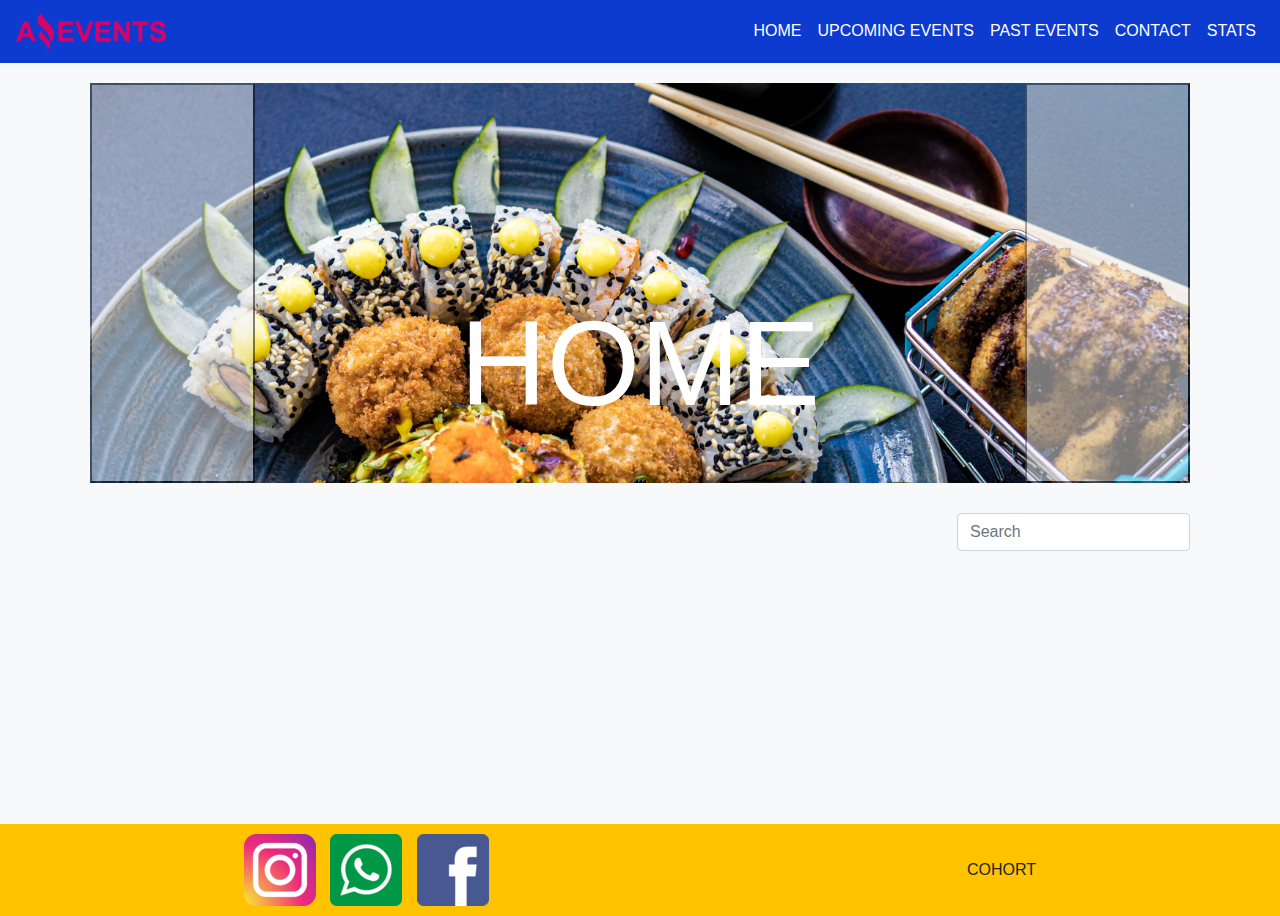
<file: index.html>
<!DOCTYPE html>
<html lang="es">
<head>
  <meta charset="UTF-8">
  <meta name="viewport" content="width=device-width, initial-scale=1.0">
  <title>Página Web</title>
  <link href="https://stackpath.bootstrapcdn.com/bootstrap/4.5.2/css/bootstrap.min.css" rel="stylesheet">
  <link rel="stylesheet" href="./styles.css">
  <style>
    
  </style>
</head>
<body>
    <header>
        <nav class="navbar navbar-expand-lg navbar-custom">
            <a class="navbar-brand" href="./index.html"><img src="./assets/amazing_brand.png"  class="logo" alt="logo"></a>
            <button class="navbar-toggler" type="button" data-toggle="collapse" data-target="#navbarNav" aria-controls="navbarNav" aria-expanded="false" aria-label="Toggle navigation">
              <span class="navbar-toggler-icon"></span>
            </button>
            <div class="collapse navbar-collapse" id="navbarNav">
              <ul class="navbar-nav ml-auto">
                <li class="nav-item"><a class="nav-link" href="#">HOME</a></li>
                <li class="nav-item"><a class="nav-link" href="./upcomingEvents.html">UPCOMING EVENTS</a></li>
                <li class="nav-item"><a class="nav-link" href="./pastEvents.html">PAST EVENTS</a></li>
                <li class="nav-item"><a class="nav-link" href="./contact.html">CONTACT</a></li>
                <li class="nav-item"><a class="nav-link" href="./stats.html">STATS</a></li>
              </ul>
            </div>
          </nav>
    </header>

        <main class="container main-content">
          <div id="carouselExampleCaptions" class="carousel slide">
            <div class="carousel-indicators">
              <button type="button" data-bs-target="#carouselExampleCaptions" data-bs-slide-to="0" class="active" aria-current="true" aria-label="Slide 1"></button>
              <button type="button" data-bs-target="#carouselExampleCaptions" data-bs-slide-to="1" aria-label="Slide 2"></button>
              <button type="button" data-bs-target="#carouselExampleCaptions" data-bs-slide-to="2" aria-label="Slide 3"></button>
            </div>
            <div class="carousel-inner">
              <div class="carousel-item active">
                <img src="./assets/optional_banner_1.jpg" class="d-block w-100" alt="...">
                <div class="carousel-caption d-none d-md-block">
                  <h5>HOME</h5>
                </div>
              </div>
              <div class="carousel-item">
                <img src="./assets/optional_banner_2.jpg" class="d-block w-100" alt="...">
                <div class="carousel-caption d-none d-md-block">
                  <h5>HOME</h5>
                </div>
              </div>
              <div class="carousel-item">
                <img src="./assets/optional_banner_3.jpg" class="d-block w-100" alt="...">
                <div class="carousel-caption d-none d-md-block">
                  <h5>HOME</h5>
                </div>
              </div>
            </div>
            <button class="carousel-control-prev" type="button" data-bs-target="#carouselExampleCaptions" data-bs-slide="prev">
              <span class="carousel-control-prev-icon" aria-hidden="true"></span>
              <span class="visually-hidden">Previous</span>
            </button>
            <button class="carousel-control-next" type="button" data-bs-target="#carouselExampleCaptions" data-bs-slide="next">
              <span class="carousel-control-next-icon" aria-hidden="true"></span>
              <span class="visually-hidden">Next</span>
            </button>
          </div>
        
            <div class="d-flex justify-content-between align-items-center mb-5">
              <div id="check-box">
              </div>
              <div>
                <input type="text" class="form-control" placeholder="Search" id="search">
              </div>
            </div>
        
            <div id="containerCards" class="row">
            </div>
        </main>
  

  <footer class="footer-custom d-flex justify-content-around align-items-center">
    <div>
        <a href="https://www.instagram.com/"><img src="./assets/instagram.png" alt="instagram"></a>
        <a href="https://www.whatsapp.com/?lang=es_LA"><img src="./assets/whatsapp.png" alt="whatsapp"></a>
        <a href="https://web.facebook.com/?locale=es_LA&_rdc=1&_rdr"><img src="./assets/facebook.png" alt="facebook"></a>
    </div>
    <div class="cohort ">COHORT</div>
  </footer>

  <script src="https://cdn.jsdelivr.net/npm/bootstrap@5.3.3/dist/js/bootstrap.bundle.min.js" integrity="sha384-YvpcrYf0tY3lHB60NNkmXc5s9fDVZLESaAA55NDzOxhy9GkcIdslK1eN7N6jIeHz" crossorigin="anonymous"></script>
  <script src="./mian.js" type="module"></script>


</body>
</html>
</file>
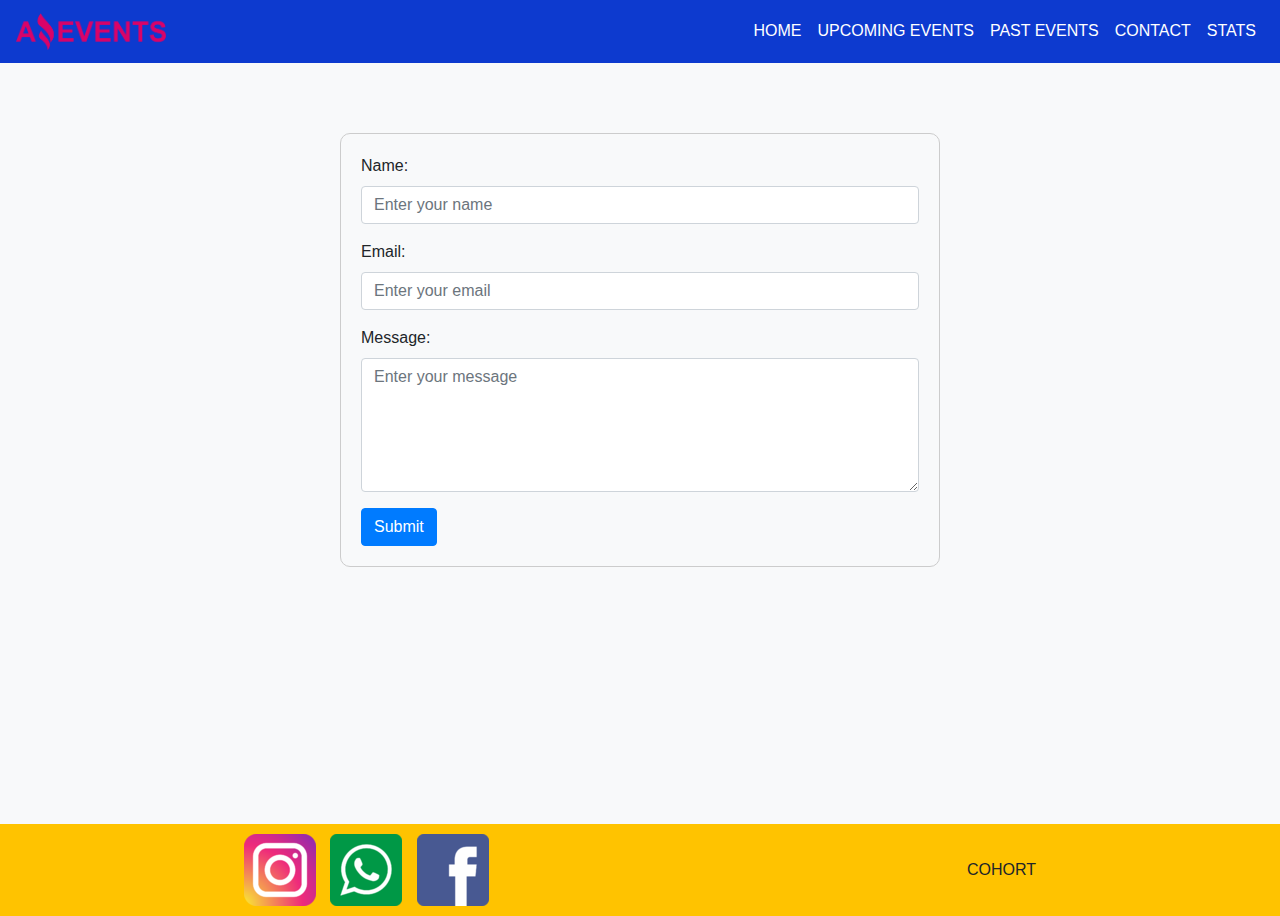
<file: contact.html>
<!DOCTYPE html>
<html lang="es">
<head>
  <meta charset="UTF-8">
  <meta name="viewport" content="width=device-width, initial-scale=1.0">
  <title>Página Web</title>
  <link href="https://stackpath.bootstrapcdn.com/bootstrap/4.5.2/css/bootstrap.min.css" rel="stylesheet">
  <link rel="stylesheet" href="./styles.css">
  <style>
    
  </style>
</head>
<body>
    <header>
        <nav class="navbar navbar-expand-lg navbar-custom">
            <a class="navbar-brand" href="./index.html"><img src="./assets/amazing_brand.png"  class="logo" alt="logo"></a>
            <button class="navbar-toggler" type="button" data-toggle="collapse" data-target="#navbarNav" aria-controls="navbarNav" aria-expanded="false" aria-label="Toggle navigation">
              <span class="navbar-toggler-icon"></span>
            </button>
            <div class="collapse navbar-collapse" id="navbarNav">
              <ul class="navbar-nav ml-auto">
                <li class="nav-item"><a class="nav-link" href="#">HOME</a></li>
                <li class="nav-item"><a class="nav-link" href="./upcomingEvents.html">UPCOMING EVENTS</a></li>
                <li class="nav-item"><a class="nav-link" href="./pastEvents.html">PAST EVENTS</a></li>
                <li class="nav-item"><a class="nav-link" href="./contact.html">CONTACT</a></li>
                <li class="nav-item"><a class="nav-link" href="./stats.html">STATS</a></li>
              </ul>
            </div>
          </nav>
    </header>

        <main class="container main-content">
            <div class="form-container">
                <form>
                  <div class="form-group">
                    <label for="name">Name:</label>
                    <input type="text" class="form-control" id="name" placeholder="Enter your name">
                  </div>
                  <div class="form-group">
                    <label for="email">Email:</label>
                    <input type="email" class="form-control" id="email" placeholder="Enter your email">
                  </div>
                  <div class="form-group">
                    <label for="message">Message:</label>
                    <textarea class="form-control" id="message" rows="5" placeholder="Enter your message"></textarea>
                  </div>
                  <button type="submit" class="btn btn-primary">Submit</button>
                </form>
              </div>
        </main>
  

  <footer class="footer-custom d-flex justify-content-around align-items-center">
    <div>
        <a href="https://www.instagram.com/"><img src="./assets/instagram.png" alt="instagram"></a>
        <a href="https://www.whatsapp.com/?lang=es_LA"><img src="./assets/whatsapp.png" alt="whatsapp"></a>
        <a href="https://web.facebook.com/?locale=es_LA&_rdc=1&_rdr"><img src="./assets/facebook.png" alt="facebook"></a>
    </div>
    <div class="cohort ">COHORT</div>
  </footer>

  <script src="https://cdn.jsdelivr.net/npm/bootstrap@5.3.3/dist/js/bootstrap.bundle.min.js" integrity="sha384-YvpcrYf0tY3lHB60NNkmXc5s9fDVZLESaAA55NDzOxhy9GkcIdslK1eN7N6jIeHz" crossorigin="anonymous"></script>
</body>
</html>
</file>
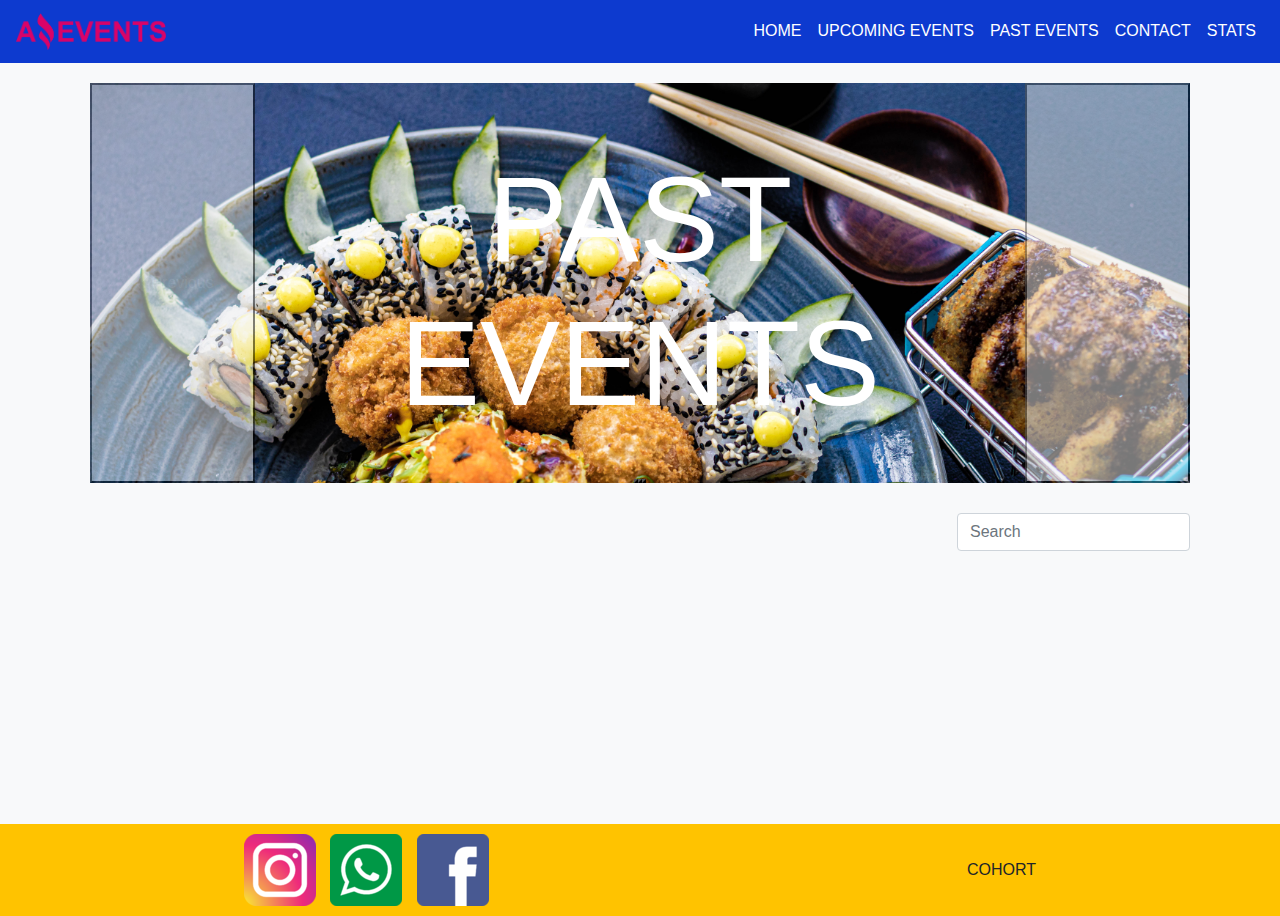
<file: pastEvents.html>
<!DOCTYPE html>
<html lang="es">
<head>
  <meta charset="UTF-8">
  <meta name="viewport" content="width=device-width, initial-scale=1.0">
  <title>Página Web</title>
  <link href="https://stackpath.bootstrapcdn.com/bootstrap/4.5.2/css/bootstrap.min.css" rel="stylesheet">
  <link rel="stylesheet" href="./styles.css">
  <style>
    
  </style>
</head>
<body>
    <header>
        <nav class="navbar navbar-expand-lg navbar-custom">
            <a class="navbar-brand" href="./index.html"><img src="./assets/amazing_brand.png"  class="logo" alt="logo"></a>
            <button class="navbar-toggler" type="button" data-toggle="collapse" data-target="#navbarNav" aria-controls="navbarNav" aria-expanded="false" aria-label="Toggle navigation">
              <span class="navbar-toggler-icon"></span>
            </button>
            <div class="collapse navbar-collapse" id="navbarNav">
              <ul class="navbar-nav ml-auto">
                <li class="nav-item"><a class="nav-link" href="./index.html">HOME</a></li>
                <li class="nav-item"><a class="nav-link" href="./upcomingEvents.html">UPCOMING EVENTS</a></li>
                <li class="nav-item"><a class="nav-link" href="#">PAST EVENTS</a></li>
                <li class="nav-item"><a class="nav-link" href="./contact.html">CONTACT</a></li>
                <li class="nav-item"><a class="nav-link" href="./stats.html">STATS</a></li>
              </ul>
            </div>
          </nav>
    </header>

        <main class="container main-content">
          <div id="carouselExampleCaptions" class="carousel slide">
            <div class="carousel-indicators">
              <button type="button" data-bs-target="#carouselExampleCaptions" data-bs-slide-to="0" class="active" aria-current="true" aria-label="Slide 1"></button>
              <button type="button" data-bs-target="#carouselExampleCaptions" data-bs-slide-to="1" aria-label="Slide 2"></button>
              <button type="button" data-bs-target="#carouselExampleCaptions" data-bs-slide-to="2" aria-label="Slide 3"></button>
            </div>
            <div class="carousel-inner">
              <div class="carousel-item active">
                <img src="./assets/optional_banner_1.jpg" class="d-block w-100" alt="...">
                <div class="carousel-caption d-none d-md-block">
                  <h5>PAST EVENTS</h5>
                </div>
              </div>
              <div class="carousel-item">
                <img src="./assets/optional_banner_2.jpg" class="d-block w-100" alt="...">
                <div class="carousel-caption d-none d-md-block">
                  <h5>PAST EVENTS</h5>
                </div>
              </div>
              <div class="carousel-item">
                <img src="./assets/optional_banner_3.jpg" class="d-block w-100" alt="...">
                <div class="carousel-caption d-none d-md-block">
                  <h5>PAST EVENTS</h5>
                </div>
              </div>
            </div>
            <button class="carousel-control-prev" type="button" data-bs-target="#carouselExampleCaptions" data-bs-slide="prev">
              <span class="carousel-control-prev-icon" aria-hidden="true"></span>
              <span class="visually-hidden">Previous</span>
            </button>
            <button class="carousel-control-next" type="button" data-bs-target="#carouselExampleCaptions" data-bs-slide="next">
              <span class="carousel-control-next-icon" aria-hidden="true"></span>
              <span class="visually-hidden">Next</span>
            </button>
          </div>
        
            <div class="d-flex justify-content-between align-items-center mb-5">
              <div id="check-box">
              </div>
              <div>
                <input type="text" class="form-control" placeholder="Search" id="search">
              </div>
            </div>
        
            <div id="containerCards"  class="row">
              
            </div>
        </main>
  

  <footer class="footer-custom d-flex justify-content-around align-items-center">
    <div>
        <a href="https://www.instagram.com/"><img src="./assets/instagram.png" alt="instagram"></a>
        <a href="https://www.whatsapp.com/?lang=es_LA"><img src="./assets/whatsapp.png" alt="whatsapp"></a>
        <a href="https://web.facebook.com/?locale=es_LA&_rdc=1&_rdr"><img src="./assets/facebook.png" alt="facebook"></a>
    </div>
    <div class="cohort ">COHORT</div>
  </footer>

  <script src="https://cdn.jsdelivr.net/npm/bootstrap@5.3.3/dist/js/bootstrap.bundle.min.js" integrity="sha384-YvpcrYf0tY3lHB60NNkmXc5s9fDVZLESaAA55NDzOxhy9GkcIdslK1eN7N6jIeHz" crossorigin="anonymous"></script>
  <script src="./pastEvents.js" type="module"></script>
</body>
</html>
</file>
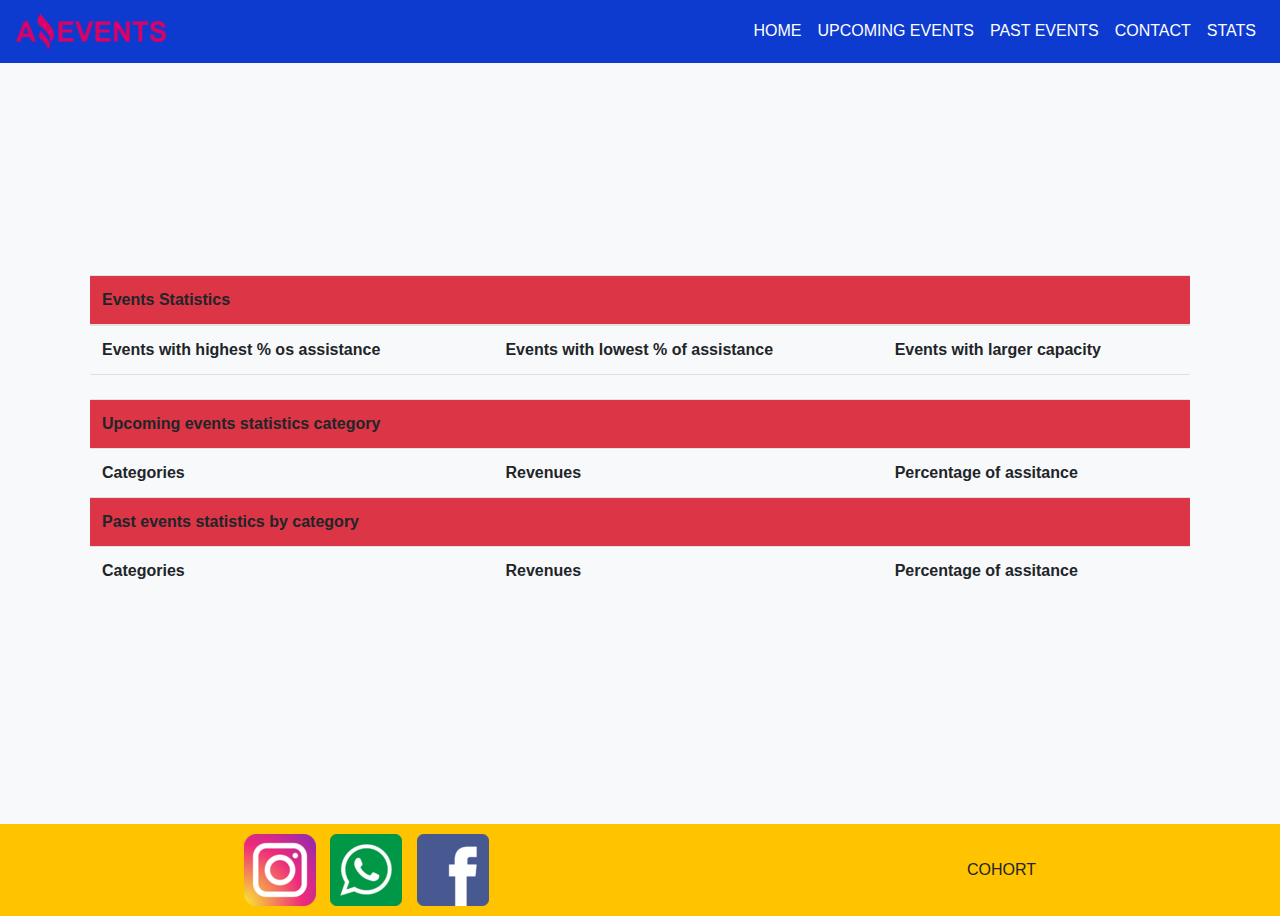
<file: stats.html>
<!DOCTYPE html>
<html lang="es">
<head>
  <meta charset="UTF-8">
  <meta name="viewport" content="width=device-width, initial-scale=1.0">
  <title>Página Web</title>
  <link href="https://stackpath.bootstrapcdn.com/bootstrap/4.5.2/css/bootstrap.min.css" rel="stylesheet">
  <link rel="stylesheet" href="./styles.css">
  <style>
    
  </style>
</head>
<body>
    <header>
        <nav class="navbar navbar-expand-lg navbar-custom">
            <a class="navbar-brand" href="./index.html"><img src="./assets/amazing_brand.png"  class="logo" alt="logo"></a>
            <button class="navbar-toggler" type="button" data-toggle="collapse" data-target="#navbarNav" aria-controls="navbarNav" aria-expanded="false" aria-label="Toggle navigation">
              <span class="navbar-toggler-icon"></span>
            </button>
            <div class="collapse navbar-collapse" id="navbarNav">
              <ul class="navbar-nav ml-auto">
                <li class="nav-item"><a class="nav-link" href="./index.html">HOME</a></li>
                <li class="nav-item"><a class="nav-link" href="./upcomingEvents.html">UPCOMING EVENTS</a></li>
                <li class="nav-item"><a class="nav-link" href="./pastEvents.html">PAST EVENTS</a></li>
                <li class="nav-item"><a class="nav-link" href="./contact.html">CONTACT</a></li>
                <li class="nav-item"><a class="nav-link" href="./stats.html">STATS</a></li>
              </ul>
            </div>
          </nav>
    </header>

        <main class="container main-content d-flex align-items-center">
            <table class="table">
                <thead>
                  <tr>
                    <th class="thTable bg-danger" scope="col" colspan="3">Events Statistics</th>
                  </tr>
                </thead>
                <tbody id="tbody">
                  <tr>
                    <th>Events with highest % os assistance</th>
                    <th>Events with lowest % of assistance</th>
                    <th>Events with larger capacity</th>
                  </tr>
                  <tr>
                    <td id="assisHigh"></td>
                    <td id="assisLow"></td>
                    <td id="eventLarg"></td>
                  </tr>
                  <tr>
                    <th class="thTable bg-danger" scope="row" colspan="3">Upcoming events statistics category</th>
                  </tr>
                  <tr>
                    <th>Categories</th>
                    <th>Revenues</th>
                    <th>Percentage of assitance</th>
                  </tr>

                  <tr>
                    <th class="thTable bg-danger" scope="row" colspan="3">Past events statistics by category</th>
                  </tr>
                  <tr>
                    <th>Categories</th>
                    <th>Revenues</th>
                    <th>Percentage of assitance</th>
                  </tr>
                  
                </tbody>
              </table>
        </main>
  

  <footer class="footer-custom d-flex justify-content-around align-items-center">
    <div>
        <a href="https://www.instagram.com/"><img src="./assets/instagram.png" alt="instagram"></a>
        <a href="https://www.whatsapp.com/?lang=es_LA"><img src="./assets/whatsapp.png" alt="whatsapp"></a>
        <a href="https://web.facebook.com/?locale=es_LA&_rdc=1&_rdr"><img src="./assets/facebook.png" alt="facebook"></a>
    </div>
    <div class="cohort ">COHORT</div>
  </footer>

  <script src="https://cdn.jsdelivr.net/npm/bootstrap@5.3.3/dist/js/bootstrap.bundle.min.js" integrity="sha384-YvpcrYf0tY3lHB60NNkmXc5s9fDVZLESaAA55NDzOxhy9GkcIdslK1eN7N6jIeHz" crossorigin="anonymous"></script>
  <script src="./stats.js" type="module"></script>
</body>
</html>
</file>
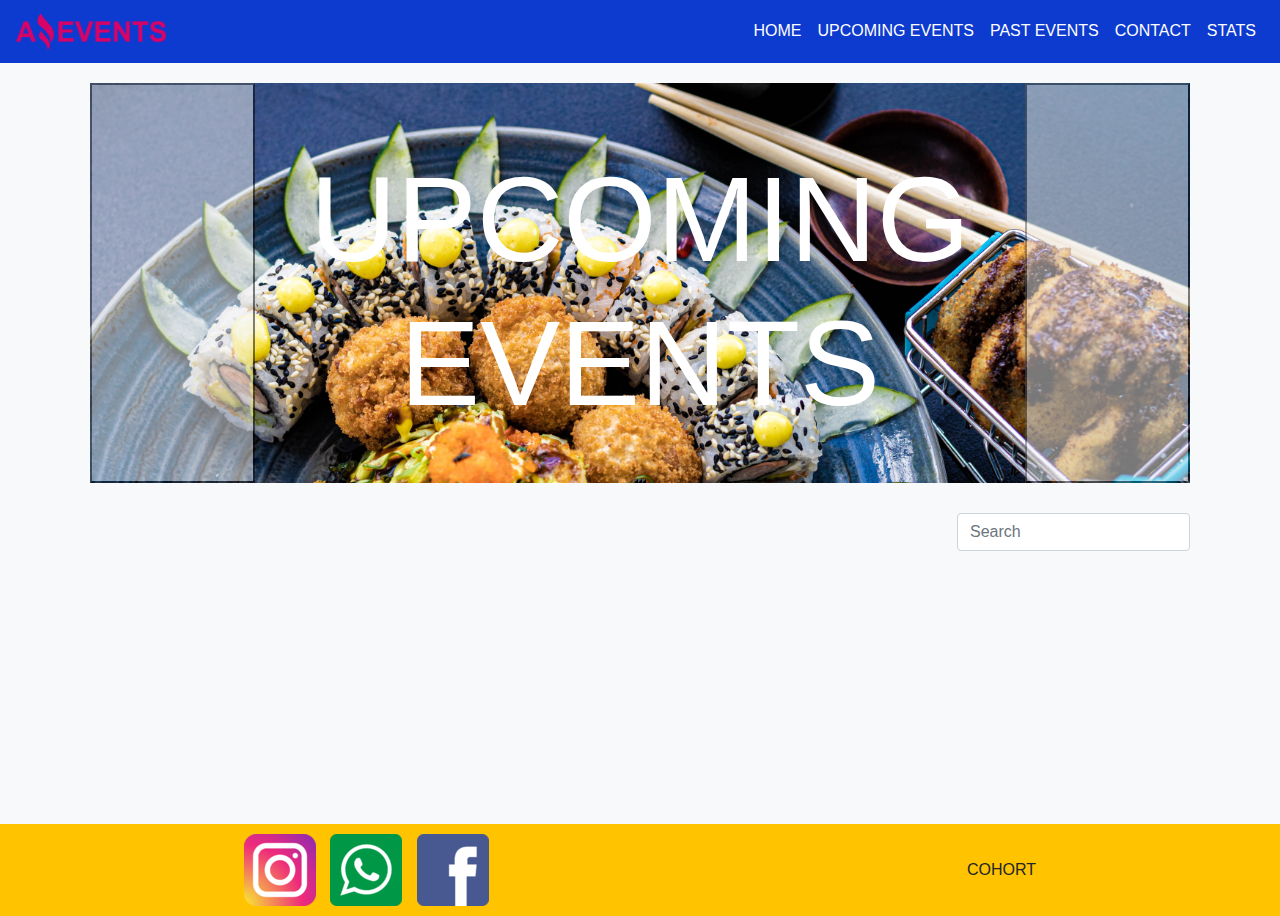
<file: upcomingEvents.html>
<!DOCTYPE html>
<html lang="es">
<head>
  <meta charset="UTF-8">
  <meta name="viewport" content="width=device-width, initial-scale=1.0">
  <title>Página Web</title>
  <link href="https://stackpath.bootstrapcdn.com/bootstrap/4.5.2/css/bootstrap.min.css" rel="stylesheet">
  <link rel="stylesheet" href="./styles.css">
  <style>
    
  </style>
</head>
<body>
    <header>
        <nav class="navbar navbar-expand-lg navbar-custom">
            <a class="navbar-brand" href="./index.html"><img src="./assets/amazing_brand.png"  class="logo" alt="logo"></a>
            <button class="navbar-toggler" type="button" data-toggle="collapse" data-target="#navbarNav" aria-controls="navbarNav" aria-expanded="false" aria-label="Toggle navigation">
              <span class="navbar-toggler-icon"></span>
            </button>
            <div class="collapse navbar-collapse" id="navbarNav">
              <ul class="navbar-nav ml-auto">
                <li class="nav-item"><a class="nav-link" href="./index.html">HOME</a></li>
                <li class="nav-item"><a class="nav-link" href="#">UPCOMING EVENTS</a></li>
                <li class="nav-item"><a class="nav-link" href="./pastEvents.html">PAST EVENTS</a></li>
                <li class="nav-item"><a class="nav-link" href="./contact.html">CONTACT</a></li>
                <li class="nav-item"><a class="nav-link" href="./stats.html">STATS</a></li>
              </ul>
            </div>
          </nav>
    </header>

        <main class="container main-content">
          <div id="carouselExampleCaptions" class="carousel slide">
            <div class="carousel-indicators">
              <button type="button" data-bs-target="#carouselExampleCaptions" data-bs-slide-to="0" class="active" aria-current="true" aria-label="Slide 1"></button>
              <button type="button" data-bs-target="#carouselExampleCaptions" data-bs-slide-to="1" aria-label="Slide 2"></button>
              <button type="button" data-bs-target="#carouselExampleCaptions" data-bs-slide-to="2" aria-label="Slide 3"></button>
            </div>
            <div class="carousel-inner">
              <div class="carousel-item active">
                <img src="./assets/optional_banner_1.jpg" class="d-block w-100" alt="...">
                <div class="carousel-caption d-none d-md-block">
                  <h5>UPCOMING EVENTS</h5>
                </div>
              </div>
              <div class="carousel-item">
                <img src="./assets/optional_banner_2.jpg" class="d-block w-100" alt="...">
                <div class="carousel-caption d-none d-md-block">
                  <h5>UPCOMING EVENTS</h5>
                </div>
              </div>
              <div class="carousel-item">
                <img src="./assets/optional_banner_3.jpg" class="d-block w-100" alt="...">
                <div class="carousel-caption d-none d-md-block">
                  <h5>UPCOMING EVENTS</h5>
                </div>
              </div>
            </div>
            <button class="carousel-control-prev" type="button" data-bs-target="#carouselExampleCaptions" data-bs-slide="prev">
              <span class="carousel-control-prev-icon" aria-hidden="true"></span>
              <span class="visually-hidden">Previous</span>
            </button>
            <button class="carousel-control-next" type="button" data-bs-target="#carouselExampleCaptions" data-bs-slide="next">
              <span class="carousel-control-next-icon" aria-hidden="true"></span>
              <span class="visually-hidden">Next</span>
            </button>
          </div>
        
            <div class="d-flex justify-content-between align-items-center mb-5 checkBoxs" >
              <div id="check-box">
                
              </div>
              <div>
                <input type="text" class="form-control" placeholder="Search" id="search">
              </div>
            </div>
        
            <div id="containerCards" class="row">
            </div>
        </main>
  

  <footer class="footer-custom d-flex justify-content-around align-items-center">
    <div>
        <a href="https://www.instagram.com/"><img src="./assets/instagram.png" alt="instagram"></a>
        <a href="https://www.whatsapp.com/?lang=es_LA"><img src="./assets/whatsapp.png" alt="whatsapp"></a>
        <a href="https://web.facebook.com/?locale=es_LA&_rdc=1&_rdr"><img src="./assets/facebook.png" alt="facebook"></a>
    </div>
    <div class="cohort ">COHORT</div>
  </footer>

  <script src="https://cdn.jsdelivr.net/npm/bootstrap@5.3.3/dist/js/bootstrap.bundle.min.js" integrity="sha384-YvpcrYf0tY3lHB60NNkmXc5s9fDVZLESaAA55NDzOxhy9GkcIdslK1eN7N6jIeHz" crossorigin="anonymous"></script>
  <script src="./upcomingEvents.js" type="module"></script>
</body>
</html>
</file>
<file: styles.css>
*{
    margin: 0;
    padding: 0;
    box-sizing: border-box;
}

body {
    display: flex;
    flex-direction: column;
    min-height: 100vh;
    margin: 0;
    background-color: #f8f9fa;
  }
  .navbar-custom {
    background-color: #0d3acf; 
  }
.nav-link {
    color: #ffffff;
  }
.logo{
    width: 150px;
}

  .main-content {
    padding: 20px;
    min-height: 84.6vh;
  }

.carousel{
  height: 400px;
  margin-bottom: 30px;
}
.carousel-item{
  height: 400px;
}

.carousel-inner{
  height: 100%;
  width: 100%;
  object-fit: fill;
}

.carousel-caption h5{
  font-size: 120px;
}
.col-md-3{
  margin-bottom: 30px;
}

#card{
  height: 450px;
}

.card-img-top{
  width: 100%;
  height: 200px;
  object-fit: cover;
}
  .card-custom {
    background-color: #dcf0f7;
    border: 1px solid #ffa834;
  }

  .card-title, .card-text {
    color: #333333;
  }
  .footer-custom {
    background-color: #ffc300;
    padding: 10px;
    text-align: center;
    
  }
  .footer-custom a {
    margin-right: 10px;
  }

  .form-container {
    max-width: 600px;
    margin: 50px auto;
    padding: 20px;
    border: 1px solid #ccc;
    border-radius: 10px;
    background-color: #f8f9fa;
  }

  .event-card {
    border: 1px solid #ccc;
    border-radius: 10px;
    background-color: #f8f9fa;
    padding: 10px;
    display: flex;
    flex-direction: row;
  }
  .event-card img {
    width: 100%;
    height: auto;
    border-radius: 10px;
  }
  .event-details {
    padding-left: 10px;
  }
</file>
